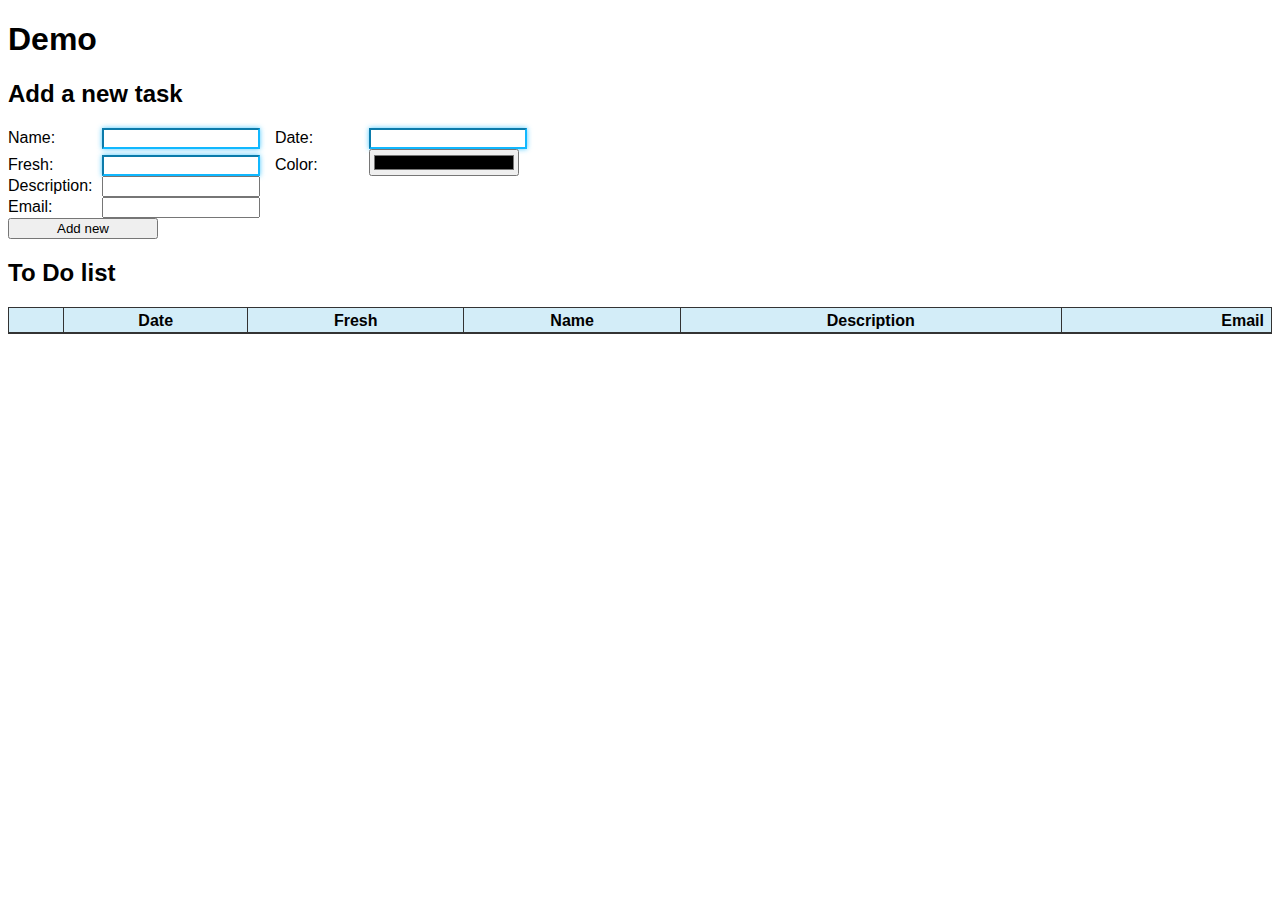
<file: demo/demo.html>
﻿<!DOCTYPE html>
<html lang="en">
<head>
    <meta http-equiv="content-type" content="text/html; charset=utf-8">
    <title>Creating a simple to-do application - Part 1</title>
    <meta name="viewport" content="width=device-width, initial-scale=1">
    <link href="Content/css.css" rel="stylesheet" />
    <script src="Content/jquery.validate.min.js"></script>
    <script src="http://ajax.googleapis.com/ajax/libs/jquery/2.0.0/jquery.min.js"></script>
    <script type="text/javascript">
         
		function ConvertFormToJSON(form){
			var array = jQuery(form).serializeArray();
			var json = {};

			jQuery.each(array, function() {
				json[this.name] = this.value || '';
			});

			return json;
		}

		jQuery(document).on('ready', function() {
			jQuery('form#add-new-task').bind('submit', function(event){
				event.preventDefault();

				var form = this;
				var json = ConvertFormToJSON(form);
				var tbody = jQuery('#to-do-list > tbody');

				$.ajax({
					type: "POST",
					url: "",
					data: json,
					dataType: "json"
				}).always(function() {
					tbody.append('<tr><th scope="row" style="background-color:' + form['new-task-color'].value +
						'"><input type="checkbox" /></th><td>' + form['new-task-date'].value +
						'</td><td>' + form['new-task-priority'].value + '</td><td>' + form['new-task-name'].value +
						'</td><td>' + form['new-task-desc'].value + '</td><td>' + form['new-task-email'].value + '</td></tr>');
				}).fail(function() {
					alert("Failed to add to-do");
				});

				return true;
			});
		});
    </script>
</head>
<body>
    <div id="page">
        <header id="banner">
            <hgroup>
                <h1>Demo</h1>
            </hgroup>
        </header>
        <section id="content">     
            <article id="to-do">
                <section class="new-to-do">
                    <header>
                        <h2>Add a new task</h2>
</header>
                    <form id="add-new-task">
                        <label for="new-task-name">Name:</label>
                        <input id="new-task-name" name="new-task-name" type="text" required>
                        <label for="new-task-date">Date:</label>
                        <input id="new-task-date" name="new-task-date" type="datetime" required>
                        <br />
                        <label for="new-task-priority">Fresh:</label>
                        <input id="new-task-priority" name="new-task-priority" type="number" required >
                        <label for="new-task-color">Color:</label>
                        <input id="new-task-color" name="new-task-color" type="color">
                        <br />
                        <label for="new-task-desc">Description:</label>
                        <input id="new-task-desc" name="new-task-desc" type="text">
                        <br />
                        <label for="new-task-email">Email:</label>
                        <input id="new-task-email" name="new-task-email" type="email" multiple>
                        <br />
                        <input type="submit" value="Add new">
                    </form>
                </section>
                <section>
                    <header>
                        <h2>To Do list</h2>
                    </header>
                    <table id="to-do-list">
                        <colgroup>
                            <col />
                            <col />
                            <col />
                            <col />
                            <col />
                            <col />
                        </colgroup>
                        <thead>
                            <tr>
                                <th scope="col"></th>
                                <th scope="col">Date</th>
                                <th scope="col">Fresh</th>
                                <th scope="col">Name</th>
                                <th scope="col">Description</th>
                                <th scope="col">Email</th>
                            </tr>
                        </thead>
                        <tbody></tbody>
                    </table>
                </section>
            </article>
        </section>
    </div>
</body>
</html>
</file>
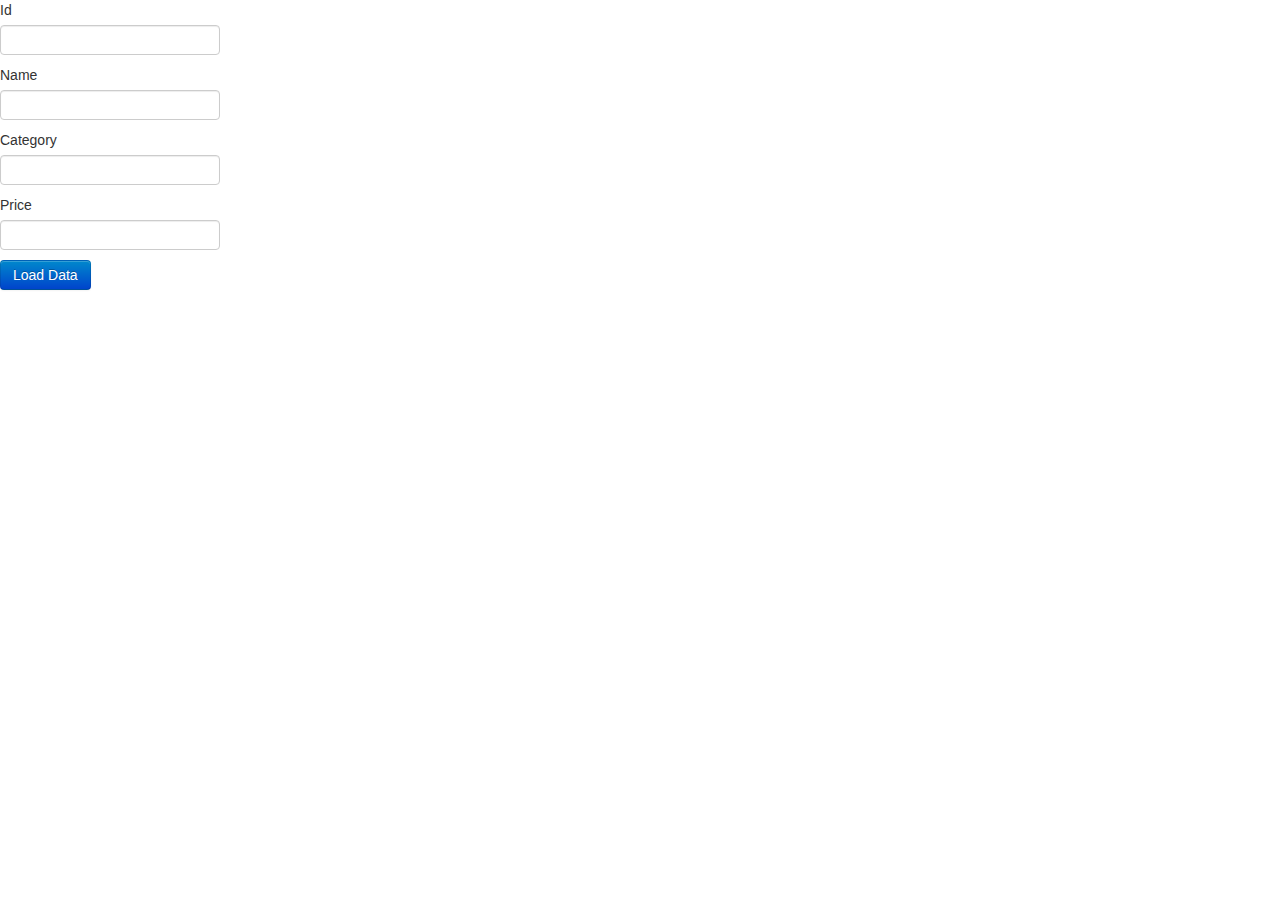
<file: demo/IndexPost.html>
﻿<!DOCTYPE html>
<html>
<head>
    <title></title>
	<meta charset="utf-8" />
    <script src="http://ajax.aspnetcdn.com/ajax/jQuery/jquery-2.0.3.min.js"></script>
    <link href="Content/bootstrap.css" rel="stylesheet" />
    <link href="Content/bootstrap-responsive.css" rel="stylesheet" />
</head>
<body>
    <div>
        <label class="control-label">Id</label><input type="text" id="id" name="id" value="" />
        <label class="control-label">Name</label><input type="text" id="name" name="name" value="" />
        <label>Category</label><input type="text" id="category" name="category" value="" />
        <label>Price</label><input type="text" id="price" name="price" value="" />
        </br>
        <input class="btn btn-primary" type="button" id="driver" value="Load Data" />
        <div id="stage"></div>
    </div>
    <script>
        var product = {
            Id:1,
            Name: "",
            Category: "",
            Price: ""
        };
        $(document).ready(function () {
            $("#driver").click(function (event) {
                var id = 0;
                product.Id = document.getElementById("id").value;
                product.Name = document.getElementById("name").value;
                product.Category = document.getElementById("category").value;
                product.Price = document.getElementById("price").value;
                $.ajax({
                    url: "/api/products",
                    type: "POST",
                    contentType: "application/json",
                    data: JSON.stringify(product),
                    success: function (result) {
                        $('#stage').html('<p> id: ' + result.Id + '</p>');
                        $('#stage').append('<p>Name : ' + result.Name + '</p>');
                        $('#stage').append('<p> Category: ' + result.Category + '</p>');
                        $('#stage').append('<p> Price: ' + result.Price + '</p>');
                        alert(result);  

                    }
                    });
                });
        });


    </script>
</body>
</html>
<link href="Content/bootstrap.min.css" rel="stylesheet" />
</file>
<file: demo/Content/css.css>
﻿
body {
    color: #000000;
    font-family: "Helvetica Neue", Helvetica, Arial, sans-serif;
}

form#add-new-task label {
    width: 80px;
    display: inline-block;
    margin-right: 10px;
}

form#add-new-task input {
    width: 150px;
    margin-right: 10px;
}

form#add-new-task :required {
    border-color: #11b8ff;
    -webkit-box-shadow: 0 0 5px rgba(17, 184, 255, .75);
    -moz-box-shadow: 0 0 5px rgba(17, 184, 255, .75);
    -o-box-shadow: 0 0 5px rgba(17, 184, 255, .75);
    -ms-box-shadow: 0 0 5px rgba(17, 184, 255, .75);
    box-shadow: 0 0 5px rgba(17, 184, 255, .75);
}

table {
    width: 100%;
}

table, tr, td, thead, tfoot, colgroup, col, caption {
    margin: 0px;
    border-spacing: 0px;
}

table {
    border: 1px solid #333333;
}

    table thead tr {
        background-color: #d3edf8;
    }

        table tbody tr td:last-child, table thead tr th:last-child, table tfoot tr th:last-child {
            text-align: right;
        }
       
    table tfoot tr th:first-child {
        text-align: left;
        background-color: #ffffff;
        border-right: 1px solid #333333;
    }

    table tbody tr td, table tbody tr th, table thead tr th, table thead tr td {
        border-bottom: 1px solid #333333;
        border-top: 0px;
        border-left: 0px;
        border-right: 1px solid #333333;
    }

        table tbody tr td:last-child, table tbody tr th:last-child, table thead tr th:last-child {
            border-right: 0px;
        }

    table colgroup col:first-child {
        background-color: #e3edf8;
    }

    table thead tr th, table tbody tr td {
        padding: 4px 7px 2px;
    }

    table tbody tr:nth-child(even) {
        background-color: #ececec;
    }

    table tbody tr:nth-child(od) {
        background-color: #ffffff;
    }
</file>
